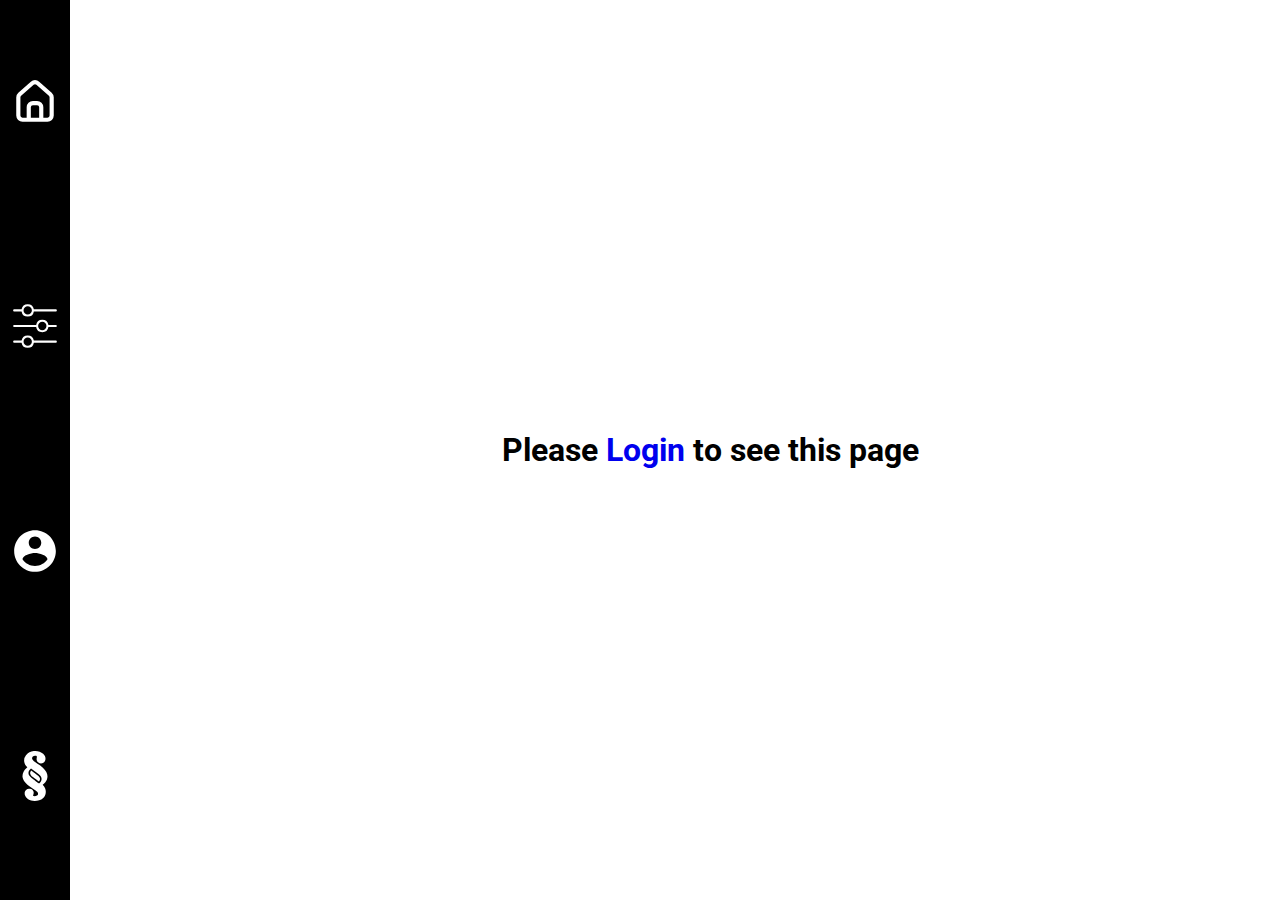
<file: filter/index.html>
<!DOCTYPE html>
<html lang="en">
<head>
    <meta charset="UTF-8">
    <meta name="viewport"
          content="width=device-width, user-scalable=no, initial-scale=1.0, maximum-scale=1.0, minimum-scale=1.0">
    <meta http-equiv="X-UA-Compatible" content="ie=edge">
    <title>MovieTrader - Filters</title>
    <link rel="stylesheet" href="./style.css">
    <link rel="stylesheet" href="../nav/style.css">
</head>
<body>
<script src="../vue.min.js"></script>
<script src="app.js" type="module"></script>
<div class="content" id="app">
    <div class="filters" v-if="loggedIn">
        <dropdown-list v-bind:items='genres' name="Queries"></dropdown-list>
        <dropdown-list v-bind:items='providers' name="Providers"></dropdown-list>
    </div>
    <div class="login" v-else>
        <h1>Please <a href="../account/">Login</a> to see this page</h1>
    </div>
</div>
<div class="nav">
    <a href="https://www.projektejwkk.de/movieTrader"><img width="50px" height="50px" src="assets/home.svg" class="icon">
        <span class="title">Home</span>
    </a>

    <a href="https://www.projektejwkk.de/movieTrader/filter"><img width="50px" height="50px" src="assets/filter.svg" class="icon">
        <span class="title">Filter</span>
    </a>

    <a href="https://www.projektejwkk.de/movieTrader/account"><img width="50px" height="50px" src="assets/account.svg" class="icon">
        <span class="title">Profile</span>
    </a>

    <a href="https://www.projektejwkk.de/movieTrader/rechtliches"><img width="50px" height="50px" src="assets/search.svg" class="icon">
        <span class="title">Refs</span>
    </a>
</div>
</body>
</html>
</file>
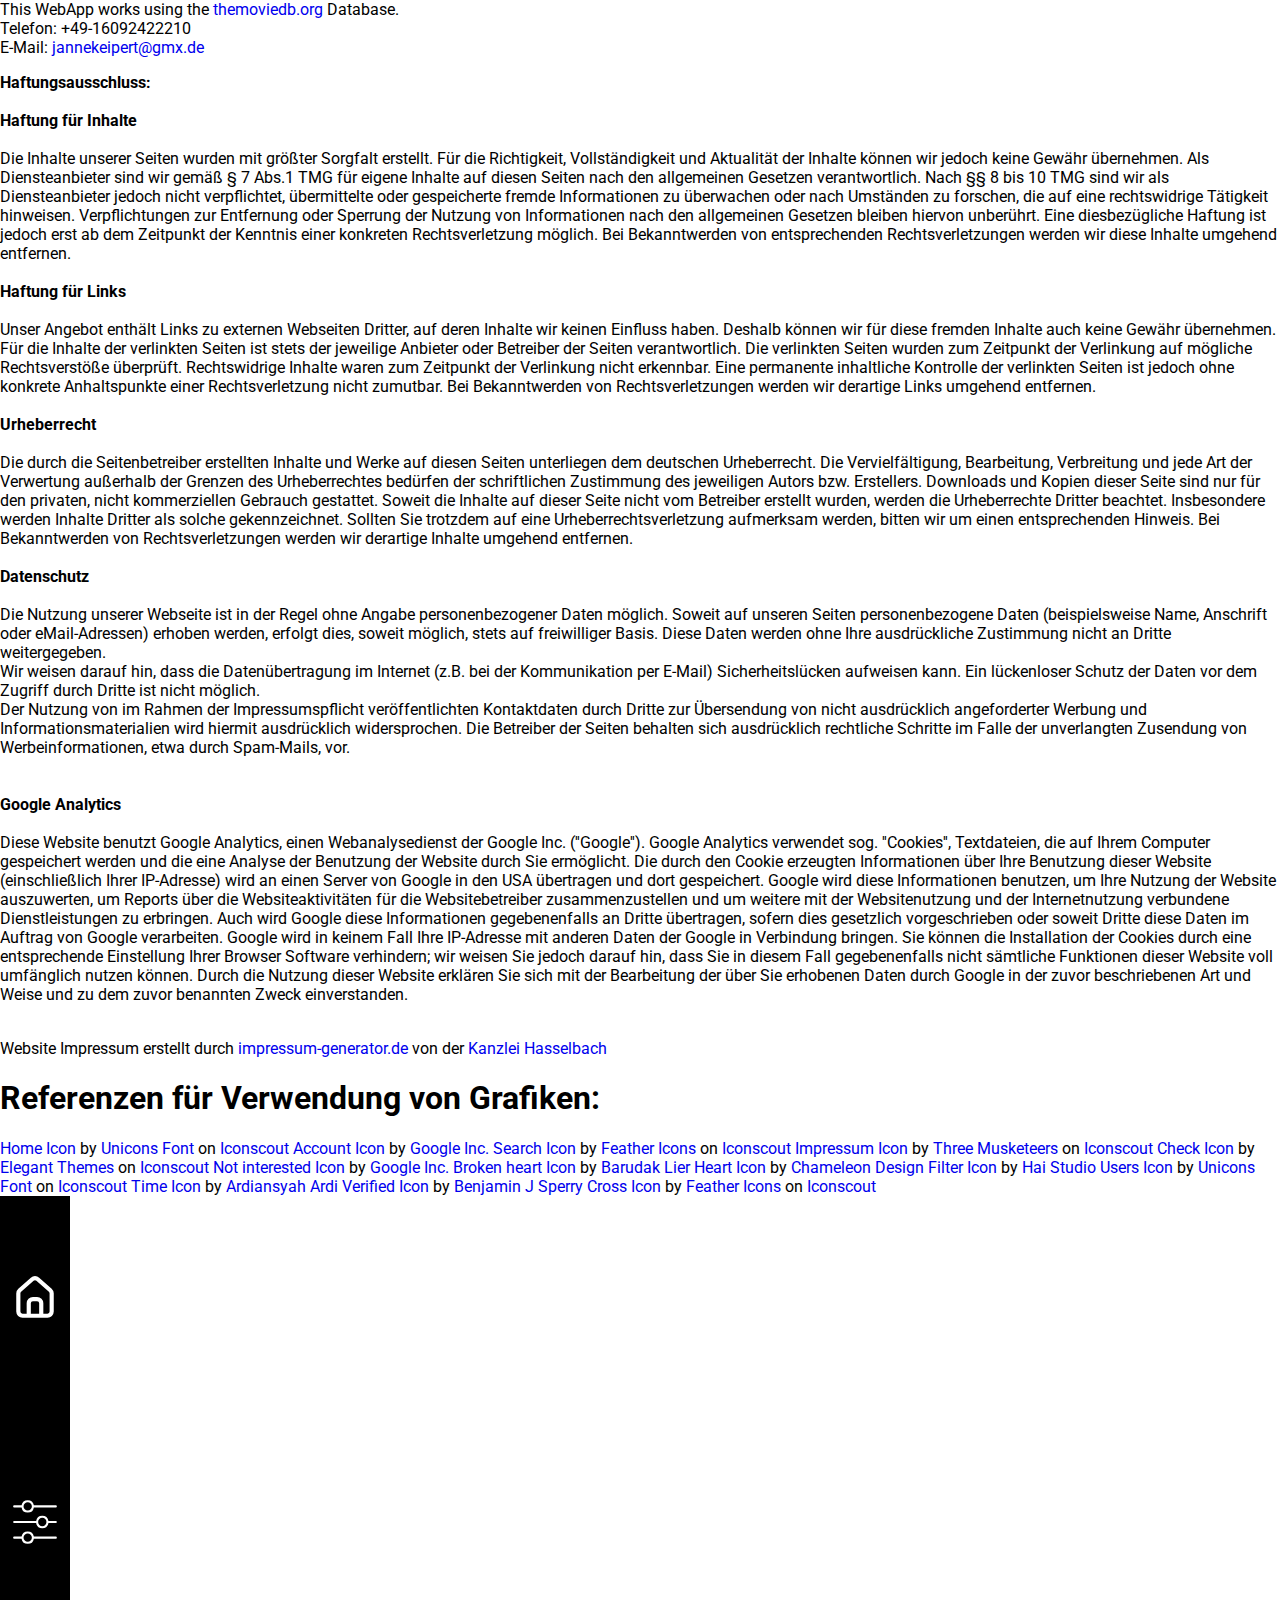
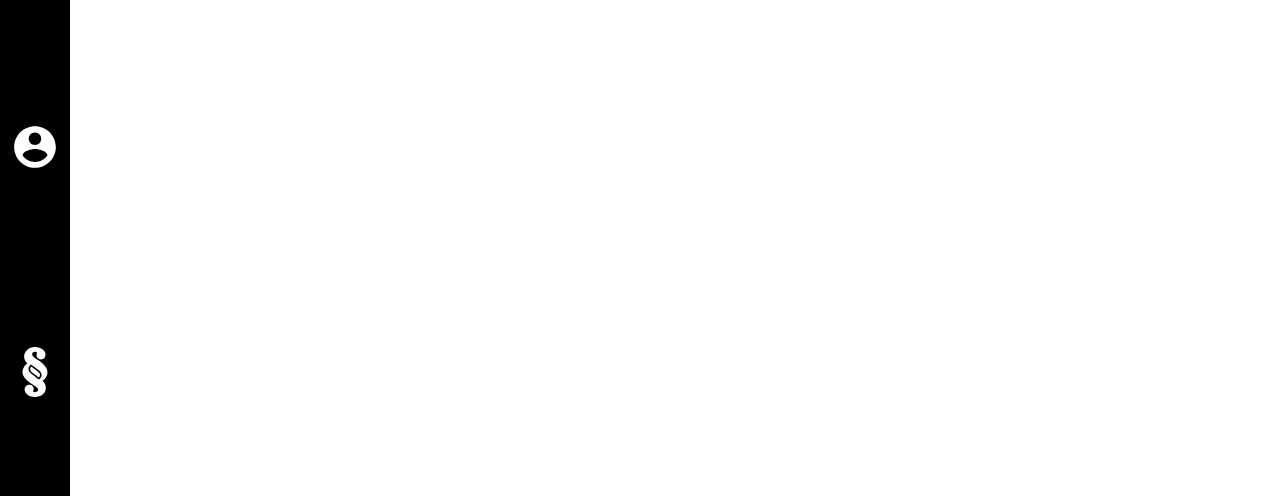
<file: rechtliches/index.html>
<!doctype html>
<html lang="en">
<head>
    <meta charset="UTF-8">
    <meta name="viewport"
          content="width=device-width, user-scalable=no, initial-scale=1.0, maximum-scale=1.0, minimum-scale=1.0">
    <meta http-equiv="X-UA-Compatible" content="ie=edge">
    <link rel="stylesheet" href="../nav/style.css">
    <title>MovieTrader - Rechtliches</title>
</head>
<body>
<div class="impressum">
    This WebApp works using the <a href="https//themoviedb.org">themoviedb.org</a> Database. <br>
    Telefon: +49-16092422210<br>
    E-Mail: <a href='mailto:jannekeipert@gmx.de'>jannekeipert@gmx.de</a><p><strong>Haftungsausschluss: </strong><br><br><strong>Haftung für Inhalte</strong><br><br>
    Die Inhalte unserer Seiten wurden mit größter Sorgfalt erstellt. Für die Richtigkeit, Vollständigkeit und Aktualität der Inhalte können wir jedoch keine Gewähr übernehmen. Als Diensteanbieter sind wir gemäß § 7 Abs.1 TMG für eigene Inhalte auf diesen Seiten nach den allgemeinen Gesetzen verantwortlich. Nach §§ 8 bis 10 TMG sind wir als Diensteanbieter jedoch nicht verpflichtet, übermittelte oder gespeicherte fremde Informationen zu überwachen oder nach Umständen zu forschen, die auf eine rechtswidrige Tätigkeit hinweisen. Verpflichtungen zur Entfernung oder Sperrung der Nutzung von Informationen nach den allgemeinen Gesetzen bleiben hiervon unberührt. Eine diesbezügliche Haftung ist jedoch erst ab dem Zeitpunkt der Kenntnis einer konkreten Rechtsverletzung möglich. Bei Bekanntwerden von entsprechenden Rechtsverletzungen werden wir diese Inhalte umgehend entfernen.<br><br><strong>Haftung für Links</strong><br><br>
    Unser Angebot enthält Links zu externen Webseiten Dritter, auf deren Inhalte wir keinen Einfluss haben. Deshalb können wir für diese fremden Inhalte auch keine Gewähr übernehmen. Für die Inhalte der verlinkten Seiten ist stets der jeweilige Anbieter oder Betreiber der Seiten verantwortlich. Die verlinkten Seiten wurden zum Zeitpunkt der Verlinkung auf mögliche Rechtsverstöße überprüft. Rechtswidrige Inhalte waren zum Zeitpunkt der Verlinkung nicht erkennbar. Eine permanente inhaltliche Kontrolle der verlinkten Seiten ist jedoch ohne konkrete Anhaltspunkte einer Rechtsverletzung nicht zumutbar. Bei Bekanntwerden von Rechtsverletzungen werden wir derartige Links umgehend entfernen.<br><br><strong>Urheberrecht</strong><br><br>
    Die durch die Seitenbetreiber erstellten Inhalte und Werke auf diesen Seiten unterliegen dem deutschen Urheberrecht. Die Vervielfältigung, Bearbeitung, Verbreitung und jede Art der Verwertung außerhalb der Grenzen des Urheberrechtes bedürfen der schriftlichen Zustimmung des jeweiligen Autors bzw. Erstellers. Downloads und Kopien dieser Seite sind nur für den privaten, nicht kommerziellen Gebrauch gestattet. Soweit die Inhalte auf dieser Seite nicht vom Betreiber erstellt wurden, werden die Urheberrechte Dritter beachtet. Insbesondere werden Inhalte Dritter als solche gekennzeichnet. Sollten Sie trotzdem auf eine Urheberrechtsverletzung aufmerksam werden, bitten wir um einen entsprechenden Hinweis. Bei Bekanntwerden von Rechtsverletzungen werden wir derartige Inhalte umgehend entfernen.<br><br><strong>Datenschutz</strong><br><br>
    Die Nutzung unserer Webseite ist in der Regel ohne Angabe personenbezogener Daten möglich. Soweit auf unseren Seiten personenbezogene Daten (beispielsweise Name, Anschrift oder eMail-Adressen) erhoben werden, erfolgt dies, soweit möglich, stets auf freiwilliger Basis. Diese Daten werden ohne Ihre ausdrückliche Zustimmung nicht an Dritte weitergegeben. <br>
    Wir weisen darauf hin, dass die Datenübertragung im Internet (z.B. bei der Kommunikation per E-Mail) Sicherheitslücken aufweisen kann. Ein lückenloser Schutz der Daten vor dem Zugriff durch Dritte ist nicht möglich. <br>
    Der Nutzung von im Rahmen der Impressumspflicht veröffentlichten Kontaktdaten durch Dritte zur Übersendung von nicht ausdrücklich angeforderter Werbung und Informationsmaterialien wird hiermit ausdrücklich widersprochen. Die Betreiber der Seiten behalten sich ausdrücklich rechtliche Schritte im Falle der unverlangten Zusendung von Werbeinformationen, etwa durch Spam-Mails, vor.<br>
    <br><br><strong>Google Analytics</strong><br><br>
    Diese Website benutzt Google Analytics, einen Webanalysedienst der Google Inc. (''Google''). Google Analytics verwendet sog. ''Cookies'', Textdateien, die auf Ihrem Computer gespeichert werden und die eine Analyse der Benutzung der Website durch Sie ermöglicht. Die durch den Cookie erzeugten Informationen über Ihre Benutzung dieser Website (einschließlich Ihrer IP-Adresse) wird an einen Server von Google in den USA übertragen und dort gespeichert. Google wird diese Informationen benutzen, um Ihre Nutzung der Website auszuwerten, um Reports über die Websiteaktivitäten für die Websitebetreiber zusammenzustellen und um weitere mit der Websitenutzung und der Internetnutzung verbundene Dienstleistungen zu erbringen. Auch wird Google diese Informationen gegebenenfalls an Dritte übertragen, sofern dies gesetzlich vorgeschrieben oder soweit Dritte diese Daten im Auftrag von Google verarbeiten. Google wird in keinem Fall Ihre IP-Adresse mit anderen Daten der Google in Verbindung bringen. Sie können die Installation der Cookies durch eine entsprechende Einstellung Ihrer Browser Software verhindern; wir weisen Sie jedoch darauf hin, dass Sie in diesem Fall gegebenenfalls nicht sämtliche Funktionen dieser Website voll umfänglich nutzen können. Durch die Nutzung dieser Website erklären Sie sich mit der Bearbeitung der über Sie erhobenen Daten durch Google in der zuvor beschriebenen Art und Weise und zu dem zuvor benannten Zweck einverstanden.</p><br>
    Website Impressum erstellt durch <a href="https://www.impressum-generator.de">impressum-generator.de</a> von der <a href="https://www.kanzlei-hasselbach.de/" rel="nofollow">Kanzlei Hasselbach</a>
</div>
<div class="refs">
    <h1>Referenzen für Verwendung von Grafiken:</h1>
    <a href="https://iconscout.com/icons/house" target="_blank">Home Icon</a> by <a href="https://iconscout.com/contributors/unicons">Unicons Font</a> on <a href="https://iconscout.com">Iconscout</a>
    <a href="https://iconscout.com/icons/account" target="_blank">Account Icon</a> by <a href="https://iconscout.com/contributors/google-inc" target="_blank">Google Inc.</a>
    <a href="https://iconscout.com/icons/search" target="_blank">Search Icon</a> by <a href="https://iconscout.com/contributors/feathericons">Feather Icons</a> on <a href="https://iconscout.com">Iconscout</a>
    <a href="https://iconscout.com/icons/impressum" target="_blank">Impressum Icon</a> by <a href="https://iconscout.com/contributors/priyanka-gupta">Three Musketeers</a> on <a href="https://iconscout.com">Iconscout</a>
    <a href="https://iconscout.com/icons/check" target="_blank">Check Icon</a> by <a href="https://iconscout.com/contributors/elegant-themes">Elegant Themes</a> on <a href="https://iconscout.com">Iconscout</a>
    <a href="https://iconscout.com/icons/not-interested" target="_blank">Not interested Icon</a> by <a href="https://iconscout.com/contributors/google-inc" target="_blank">Google Inc.</a>
    <a href="https://iconscout.com/icons/broken-heart" target="_blank">Broken heart Icon</a> by <a href="https://iconscout.com/contributors/irfansusanto98" target="_blank">Barudak Lier</a>
    <a href="https://iconscout.com/icons/heart" target="_blank">Heart Icon</a> by <a href="https://iconscout.com/contributors/chamedesign" target="_blank">Chameleon Design</a>
    <a href="https://iconscout.com/icons/filter" target="_blank">Filter Icon</a> by <a href="https://iconscout.com/contributors/haiistudio" target="_blank">Hai Studio</a>
    <a href="https://iconscout.com/icons/users" target="_blank">Users Icon</a> by <a href="https://iconscout.com/contributors/unicons">Unicons Font</a> on <a href="https://iconscout.com">Iconscout</a>
    <a href="https://iconscout.com/icons/time" target="_blank">Time Icon</a> by <a href="https://iconscout.com/contributors/Ardiansyah" target="_blank">Ardiansyah Ardi</a>
    <a href="https://iconscout.com/icons/verified" target="_blank">Verified Icon</a> by <a href="https://iconscout.com/contributors/benjamin-j-sperry" target="_blank">Benjamin J Sperry</a>
    <a href="https://iconscout.com/icons/cross" target="_blank">Cross Icon</a> by <a href="https://iconscout.com/contributors/feathericons">Feather Icons</a> on <a href="https://iconscout.com">Iconscout</a>
</div>
<div class="nav">
    <a href="https://www.projektejwkk.de/movieTrader"><img width="50px" height="50px" src="assets/home.svg" class="icon">
        <span class="title">Home</span></a>

    <a href="https://www.projektejwkk.de/movieTrader/filter"><img width="50px" height="50px" src="assets/filter.svg" class="icon">
        <span class="title">Filter</span></a>

    <a href="https://www.projektejwkk.de/movieTrader/account"><img width="50px" height="50px" src="assets/account.svg" class="icon">
        <span class="title">Profile</span></a>

    <a href="https://www.projektejwkk.de/movieTrader/rechtliches"><img width="50px" height="50px" src="assets/search.svg" class="icon">
        <span class="title">Refs</span></a>
</div>
</body>
</html>
</file>
<file: filter/style.css>
body {

}

.nav {
    position: fixed;
    top: 0;
}

.content {
    width: calc(100% - 70px);
    margin-left: 70px;
    display: flex;
    align-content: space-evenly;
    height: 100vh;
}

.content > div{
    width: calc(100% - 70px);
    margin-left: 70px;
    display: flex;
    align-content: space-evenly;
    height: 100vh;
}

.dropdown {
    height: fit-content;
    width: fit-content;
    display: flex;
    flex-wrap: wrap;
    align-content: center;
    justify-content: center;
    max-height: 80vh;
    margin: auto;
    padding: 30px;
    color: white;
    user-select: none;
    overflow: hidden;
    transition: height ease 0.3s;
}

.dropdown > .labelDropdown {
    border-radius: 5px;
    font-size: 25px;
    width: 100%;
    text-align: center;
    background-color: rgba(0, 0, 0, 0.5);
    padding: 5px;
    height: 30px;
}

.dropdown > .listDropdown {
    display: flex;
    background-color: rgba(0, 0, 0, 0.5);
    top: 80px;
    margin: 10px 0;
    border-radius: 5px;
    padding: 5px;
    flex-wrap: nowrap;
    flex-direction: column;
    width: 100%;
    transition: opacity ease 0.3s;
    opacity: 1;
    max-height: 60vh;
    overflow: scroll;
}

.dropdown > .listDropdown > span {
    padding: 5px;
}

.content > .login {
    width: calc(100% - 70px);
    height: 100vh;
    display: flex;
    align-content: center;
    justify-content: center;
    align-items: center;
}
</file>
<file: nav/style.css>
@import url('https://fonts.googleapis.com/css2?family=Roboto:wght@300&display=swap');

body {
    width: 100%;
    height: 100vh;
    font-family: 'Roboto', sans-serif;
    margin: 0;
    position: absolute;
}

.nav{
    width: 70px;
    text-align: center;
    height: 100%;
    background-color: black;
    display: flex;
    flex-direction: column;
}

a{
    margin: auto;
    align-self: center;
    text-decoration: none;
}

.icon{
    height: 50px;
    width: 50px;
    transition: all ease 0.3s;
}

a > .title{
    position: relative;
    top: -35px;
    left: 0;
    opacity: 0;
    transition: all ease 0.3s;
    pointer-events: none;
    color: gray;
}

a:hover > .title{
    left: 80px;
    opacity: 1;
}

a:hover > .icon{
    transform: translateX(-10px);
    opacity: 0.8;
}

@media only screen and (max-width: 1000px) {
    .nav{
        width: 100%;
        height: 60px;
        flex-direction: row;
        position: fixed;
        top: calc(100% - 60px);
    }

    a > .title{
        position: relative;
        top: -15px;
        opacity: 0;
        transition: all ease 0.3s;
        pointer-events: none;
        color: gray;
        text-align: center;
        width: 50px;
        display: block;
    }

    a > .icon {
        padding-top: 5px;
    }

    a:hover > .title{
        display: none;
    }

    a:hover > .icon{
        transform: translateY(0);
    }
}
</file>
